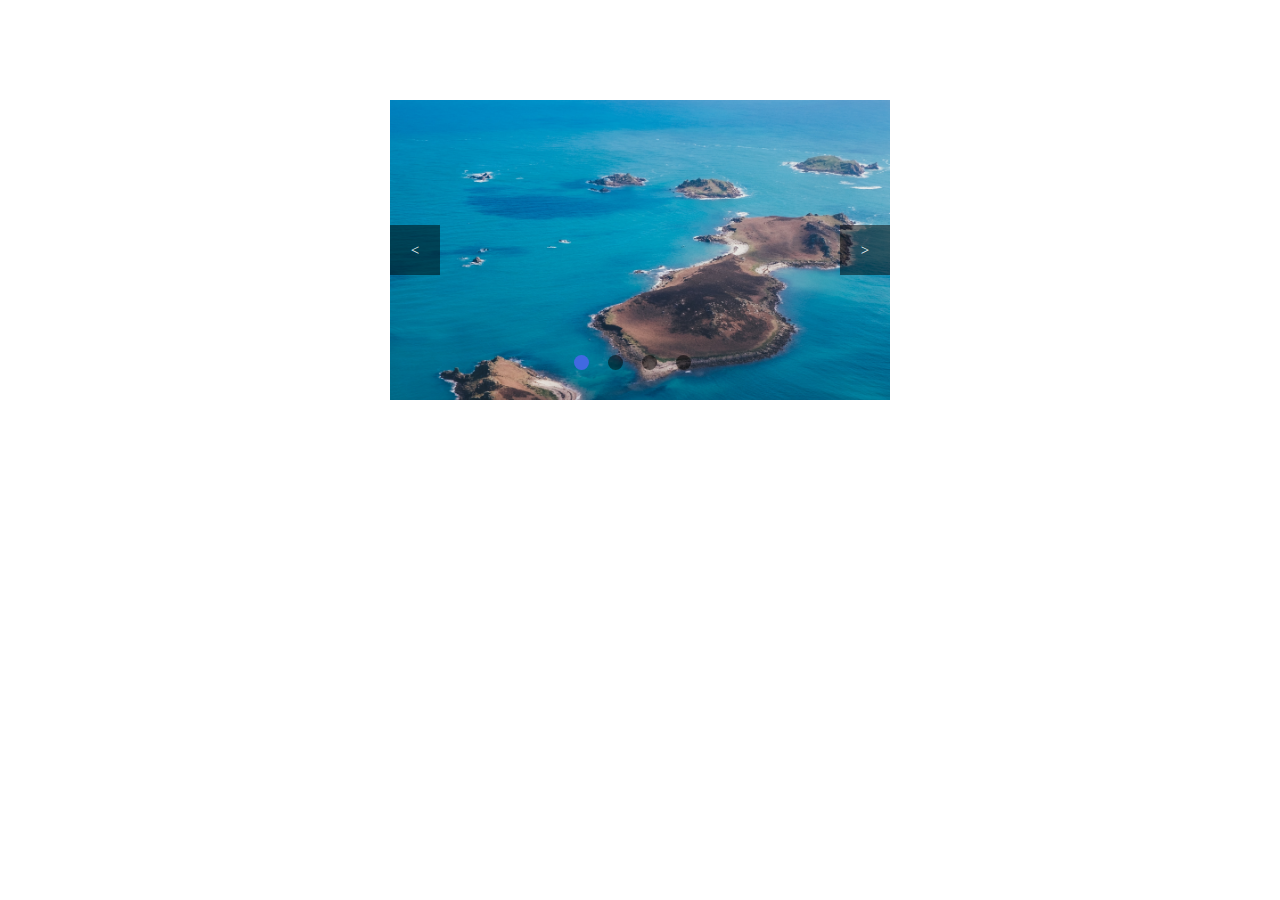
<file: jQuery-轮播图-函数封装.html>
<!DOCTYPE html>
<html lang="en">

<head>
    <meta charset="UTF-8">
    <meta name="viewport" content="width=device-width, initial-scale=1.0">
    <meta http-equiv="X-UA-Compatible" content="ie=edge">
    <title>JQuery-轮播图</title>
    <link rel="stylesheet" href="css/2.css">
    <script src="../../js/jquery-3.3.1.js"></script>
</head>

<body>
    <div class="container" style='transition: transform 1s'>

        <div class="items"></div>
        <div class="items"></div>
        <div class="items"></div>
        <div class="items"></div>

        <div class="left">&lt;</div>
        <div class="right">&gt;</div>
        <div class="nav">
            <div class="items1"></div>
            <div class="items1"></div>
            <div class="items1"></div>
            <div class="items1"></div>
        </div>
    </div>
    <script>
        var index = 0;
        var itemsLength = $(".items").length;
        var arr = [0, 1, 2, 3];

        //焦点轮播
        $(".items1").eq(0).css({
            "background-color": "royalblue"
        });

        $(".items1").hover(function () {
            index = $(this).index();
            //console.log(index);

           action();
            /* 
                1.焦点1 - 第一张 - 0 500 1000 1500
                2.焦点2 - 第二张 - -500 0 500 1000
                3.焦点3 - 第三张 - -1000 -500 0 500
                4.焦点4 - 第四张 - -1500 -1000 -500 0
            */

            /* 
            index: 0  0 1 2 3 -> 0 1 2 3
            index: 1          -> -1 0 1 2
            index: 2          -> -2 -1 0 1
            index: 3          -> -3 -2 -1 0
            */
        });

        //方向控制
        //-1 (0 1 2 3) 4
        $(".right").on("click", function () {
            index += 1;

            if (index >= 4) {
                index = 0;

                focusChange();
                
                arr = [0, 1, 2, 3];
                imgChange();
            }
            else {
                action();
            }
        });

        $(".left").on("click", function () {
            index -= 1;
            if (index < 0) {
                index = 3;
                arr = [-3, -2, -1, 0];

                //焦点变色
                focusChange();
                imgChange();
            }
            else {
                action();
            }
        });

        /* 
            函数封装：
            1、arr转变
            2、焦点变化
            3、轮播图变化
        */

        function arrChange(index) {
            switch (index) {
                case 0:
                    arr = [0, 1, 2, 3];
                    break;
                case 1:
                    arr = [-1, 0, 1, 2];
                    break;
                case 2:
                    arr = [-2, -1, 0, 1];
                    break;
                case 3:
                    arr = [-3, -2, -1, 0];
                    break;
            }
            return arr;
        }

        function focusChange() {
            $(".items1").eq(index).css({
                "background-color": "royalblue"
            }).siblings().css({
                "background-color": "rgba(0,0,0,0.5)"
            })
        }

        function imgChange() {
            for (var i = 0; i < itemsLength; i++) {
                (function () {
                    var temp = i;
                    $(".items").eq(i).css({
                        "left": parseInt(500 * arr[temp]) + 'px'
                    })
                })();
            }
        }

        function action() {
            focusChange();
            arrChange(index);
            imgChange();
        }



    </script>
</body>

</html>
</file>
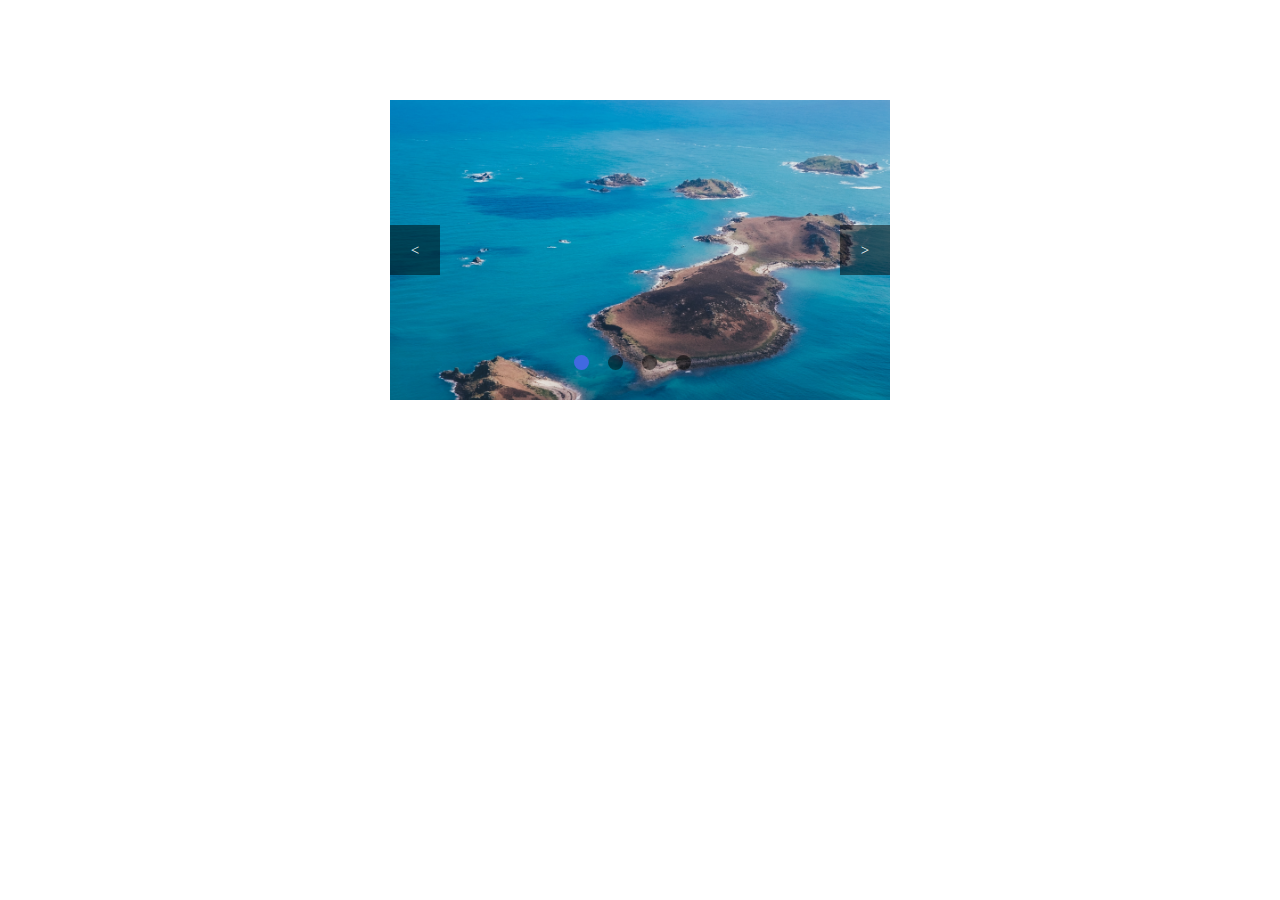
<file: jQuery-轮播图-动画.html>
<!DOCTYPE html>
<html lang="en">

<head>
    <meta charset="UTF-8">
    <meta name="viewport" content="width=device-width, initial-scale=1.0">
    <meta http-equiv="X-UA-Compatible" content="ie=edge">
    <title>JQuery-轮播图</title>
    <link rel="stylesheet" href="css/2.css">
    <script src="../../js/jquery-3.3.1.js"></script>
</head>

<body>
    <div class="container">

        <div class="items"></div>
        <div class="items"></div>
        <div class="items"></div>
        <div class="items"></div>

        <div class="left">&lt;</div>
        <div class="right">&gt;</div>
        <div class="nav">
            <div class="items1"></div>
            <div class="items1"></div>
            <div class="items1"></div>
            <div class="items1"></div>
        </div>
    </div>

    <script>
        var index = 0;
        var itemsLength = $(".items").length;
        var arr = [0, 1, 2, 3];
        var flag = 1;


        //自动轮播
        var move;
        move = setInterval(autoPlay, 2000);
        
        $(".container").mouseover(function () {
            clearInterval(move);
        }).mouseleave(function () {
            move = setInterval(autoPlay, 2000);
        })

        //焦点轮播
        $(".items1").eq(0).css({
            "background-color": "royalblue"
        });

        $(".items1").hover(function () {
            index = $(this).index();
            //console.log(index);

            action();
            /* 
                1.焦点1 - 第一张 - 0 500 1000 1500
                2.焦点2 - 第二张 - -500 0 500 1000
                3.焦点3 - 第三张 - -1000 -500 0 500
                4.焦点4 - 第四张 - -1500 -1000 -500 0
            */

            /* 
            index: 0  0 1 2 3 -> 0 1 2 3
            index: 1          -> -1 0 1 2
            index: 2          -> -2 -1 0 1
            index: 3          -> -3 -2 -1 0
            */
        });


        //方向控制
        //-1 (0 1 2 3) 4
        $(".right").on("click", function () {
            if (flag === 1) {
                index += 1;

                if (index >= 4) {
                    index = 0;

                    focusChange();

                    arr = [0, 1, 2, 3];
                    imgChange();
                }
                else {
                    action();
                }
                flag = 0;
            }
        });

        $(".left").on("click", function () {
            if (flag === 1) {
                index -= 1;
                if (index < 0) {
                    index = 3;
                    arr = [-3, -2, -1, 0];

                    focusChange();
                    imgChange();
                }
                else {
                    action();
                }
                flag = 0;
            }
        });

        /* 
            函数封装：
            1、arr转变
            2、焦点变化
            3、轮播图变化
            4、自动播放
        */

        function arrChange(index) {
            switch (index) {
                case 0:
                    arr = [0, 1, 2, 3];
                    break;
                case 1:
                    arr = [-1, 0, 1, 2];
                    break;
                case 2:
                    arr = [-2, -1, 0, 1];
                    break;
                case 3:
                    arr = [-3, -2, -1, 0];
                    break;
            }
            return arr;
        }

        function focusChange() {
            $(".items1").eq(index).css({
                "background-color": "royalblue"
            }).siblings().css({
                "background-color": "rgba(0,0,0,0.5)"
            })
        }

        function imgChange() {
            for (var i = 0; i < itemsLength; i++) {
                (function () {
                    var temp = i;
                    //下意识加了个stop()，表现更好了
                    $(".items").eq(i).stop().animate({
                        "left": parseInt(500 * arr[temp]) + 'px'
                    }, 700)
                })();
            }
        }

        function action() {
            focusChange();
            arrChange(index);
            imgChange();
        }

        function autoPlay() {
            index += 1;

            if (index >= 4) {
                index = 0;

                focusChange();

                arr = [0, 1, 2, 3];
                imgChange();
            }
            else {
                action();
            }
        }
        
        //不能设置在right.onclick中，因为每次点击都会生成一个计时器，而他没有停止
        setInterval(function () { flag = 1 }, 1500);

    </script>
</body>

</html>
</file>
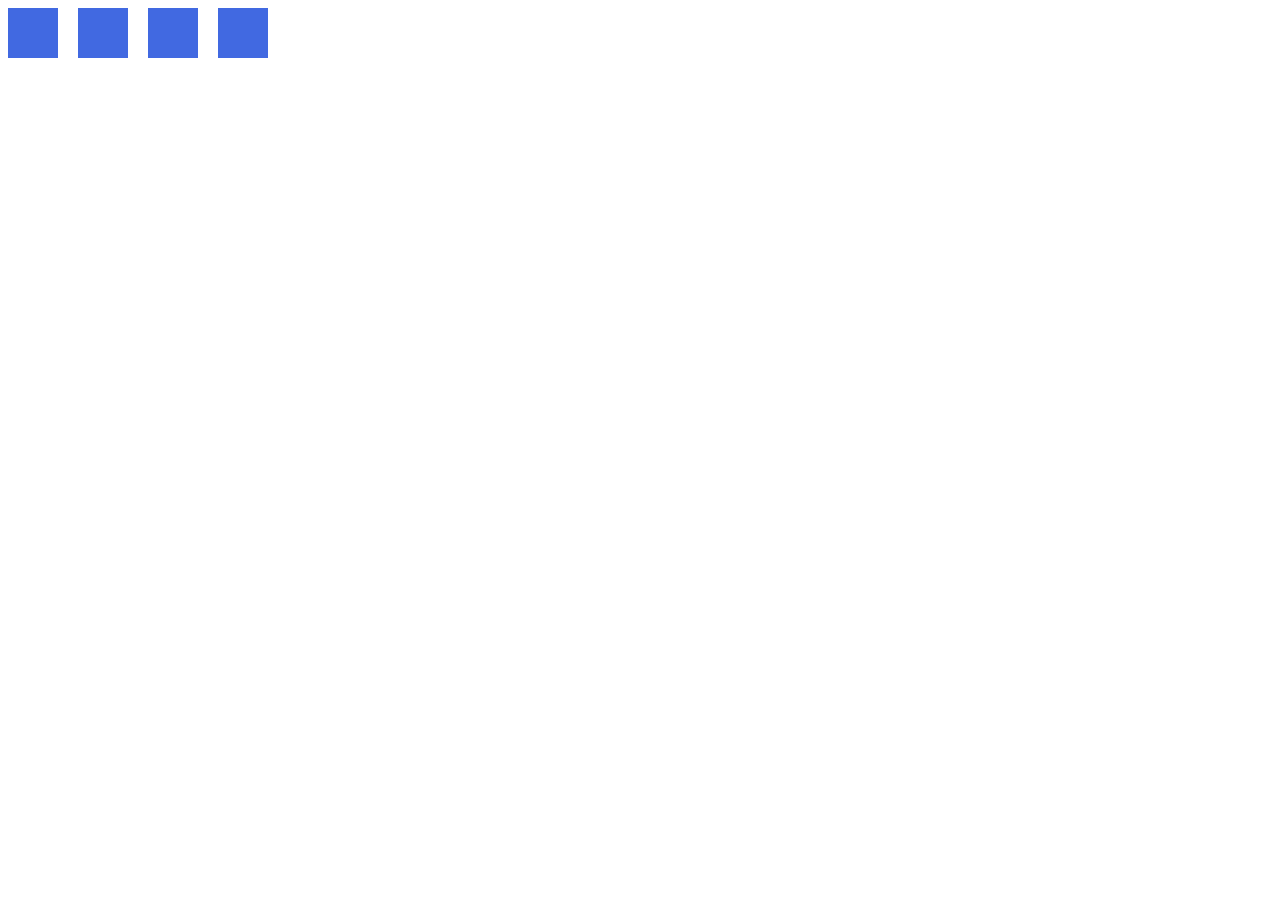
<file: test.html>
<!DOCTYPE html>
<html lang="en">
<head>
    <meta charset="UTF-8">
    <meta name="viewport" content="width=device-width, initial-scale=1.0">
    <meta http-equiv="X-UA-Compatible" content="ie=edge">
    <title>Document</title>
    <script src="../../js/jquery-3.3.1.js"></script>
    <style>
        .box{
            margin:100px auto;
            width:300px;
        }
        div{
            width:50px;
            height:50px;
            float:left;
            background-color: royalblue;
            margin-right:20px;
        }
    </style>
</head>
<body>
    <div class="test"></div>
    <div class="test"></div>
    <div class="test"></div>
    <div class="test"></div>

    <script>
        // $(".test").on("mouseover",function(){
        //     $(this).css({
        //        "background-color" :"red"
        //     }).on("mouseleave",function(){
        //         $(this).css({
        //             "background-color":"royalblue"
        //         })
        //     })
        // })

        $(".test").on("mouseover",function(){
            $("<div class='test'></div>").appendTo('body');
        })
        
    </script>
</body>
</html>
</file>
<file: css/2.css>
.container {
  width: 500px;
  height: 300px;
  position: relative;
  overflow: hidden;
  margin: 100px auto;
}
.container .items {
  width: 500px;
  height: 300px;
  position: absolute;
  left: 0px;
  background: url('../img/1.jpg') no-repeat 50% 50% / cover;
}
.container .items:nth-of-type(3) {
  background: url('../img/2.jpg') no-repeat 50% 50% / cover;
  left: 500px;
}
.container .items:nth-of-type(4) {
  background: url('../img/3.jpg') no-repeat 50% 50% / cover;
  left: 1000px;
}
.container .items:nth-of-type(5) {
  background: url('../img/4.jpg') no-repeat 50% 50% / cover;
  left: 1500px;
}
.container .left {
  width: 50px;
  height: 50px;
  font-size: 15px;
  color: #fff;
  text-align: center;
  line-height: 50px;
  background-color: rgba(0, 0, 0, 0.5);
  position: absolute;
  top: 50%;
  transform: translateY(-50%);
}
.container .right {
  width: 50px;
  height: 50px;
  font-size: 15px;
  color: #fff;
  text-align: center;
  line-height: 50px;
  background-color: rgba(0, 0, 0, 0.5);
  position: absolute;
  top: 50%;
  right: 0px;
  transform: translateY(-50%);
}
.container .nav {
  height: 15px;
  position: absolute;
  top: 85%;
  left: 50%;
  transform: translateX(-50%);
}
.container .nav .items1 {
  display: inline-block;
  width: 15px;
  height: 15px;
  border-radius: 50%;
  background-color: rgba(0, 0, 0, 0.5);
  margin-right: 15px;
}
</file>
